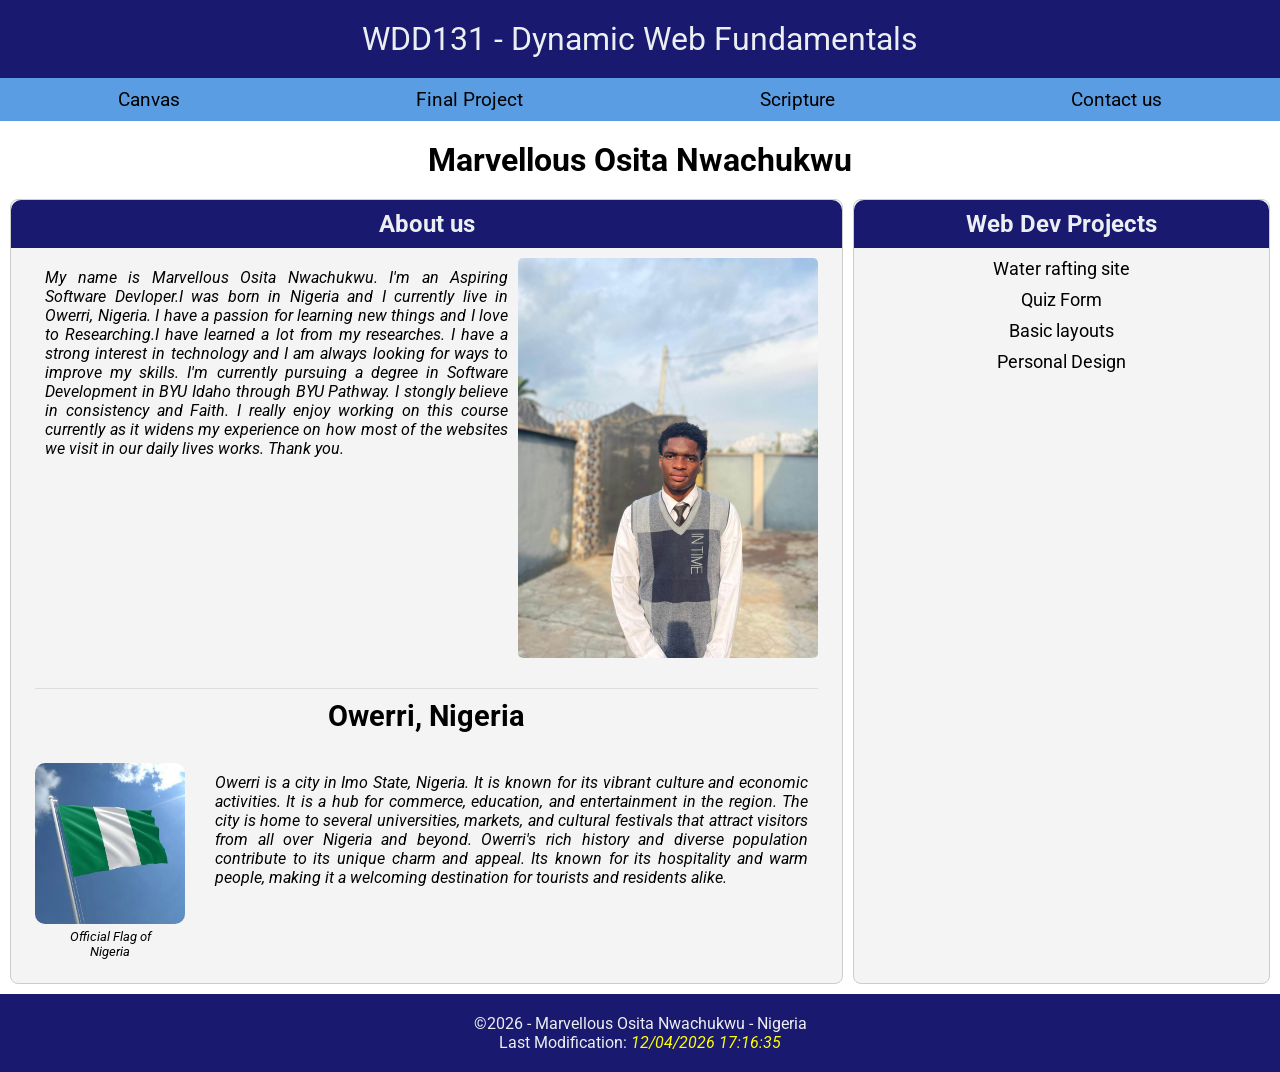
<file: index.html>
<!DOCTYPE html>
<html lang="en">

<head>
    <meta charset="UTF-8">
    <meta name="viewport" content="width=device-width, initial-scale=1.0">
    <title>WDD131-Dynamic Web Fundamentals- Nwachukwu Marvellous</title>
    <meta name="description"
        content="WDD131-Dynamic Web Fundamentals- Nwachukwu Marvellous. This is the homepage of my website.">
    <meta name="author" content="Nwachukwu Marvellous">

    <link rel="preconnect" href="https://fonts.googleapis.com">
    <link rel="preconnect" href="https://fonts.gstatic.com" crossorigin>

    <link href="https://fonts.googleapis.com/css2?family=Roboto&display=swap" rel="stylesheet">

    <link rel="stylesheet" href="styles/base.css">
    <script src="scripts/getdates.js" defer></script>
</head>

<body>
    <header>
        <span id="course-title" class="course-title">WDD131 - Dynamic Web Fundamentals</span>
        <nav>
            <ul class="navigation">
                <li><a href=" https://byupw.instructure.com/.">Canvas</a></li>
                <li><a href="#">Final Project</a></li>
                <li><a href=" https://www.churchofjesuschrist.org/study/scriptures">Scripture</a></li>
                <li><a href="#">Contact us</a></li>
            </ul>
        </nav>
    </header>

    <main>
        <h1>Marvellous Osita Nwachukwu</h1>

        <section class="card">
            <h2>About us</h2>
            <div class="carding">
                <p>My name is Marvellous Osita Nwachukwu. I'm an Aspiring Software Devloper.I was born in Nigeria and I
                    currently live in Owerri, Nigeria.
                    I have a passion for learning new things and I love to Researching.I have learned a lot from my
                    researches. I have a strong interest in technology
                    and I am always looking for ways to improve my skills.
                    I'm currently pursuing a degree in Software Development in BYU Idaho through
                    BYU Pathway. I stongly believe in consistency and Faith. I really enjoy working
                    on this course currently as it widens my experience on how most of the websites
                    we visit in our daily lives works. Thank you.
                </p>
                <img src="images/my_profile.jpg" alt="My profile">
            </div>

            <div class="cardet">
                <h3>Owerri, Nigeria</h3>
                <figure class="check">
                    <img src="images/images.flag.webp" alt="Flag of Nigeria" width="300" height="300">
                    <figcaption>Official Flag of <br>Nigeria</figcaption>
                </figure>
                <p>Owerri is a city in Imo State, Nigeria. It is known for its vibrant culture and economic activities.
                    It is a hub for commerce, education, and entertainment in the region. The city is home to several
                    universities,
                    markets, and cultural festivals that attract visitors from all over Nigeria and beyond. Owerri's
                    rich history and
                    diverse population contribute to its unique charm and appeal. Its known for its hospitality and warm
                    people, making
                    it a welcoming destination for tourists and residents alike.
                </p>

            </div>
        </section>
        <section class="card">
            <h2>Web Dev Projects</h2>
            <ul>
                <li><a href="https://marvisgreat.github.io/wdd130/wwr/">Water rafting site</a></li>
                <li><a href="https://marvellousnwachukwu.github.io/Project2/">Quiz Form</a></li>
                <li><a href="https://marvisgreat.github.io/wdd131/week01/basic-layout.html">Basic layouts</a></li>
                <li><a href="https://marvisgreat.github.io/wdd130/index">Personal Design</a></li>
            </ul>
        </section>
    </main>
    <footer>
        <p>&copy;<span id="currentyear"></span> - Marvellous Osita Nwachukwu - Nigeria</p>
        <p>Last Modification: <span id="lastModified"></span></p>
    </footer>

</body>

</html>
</file>
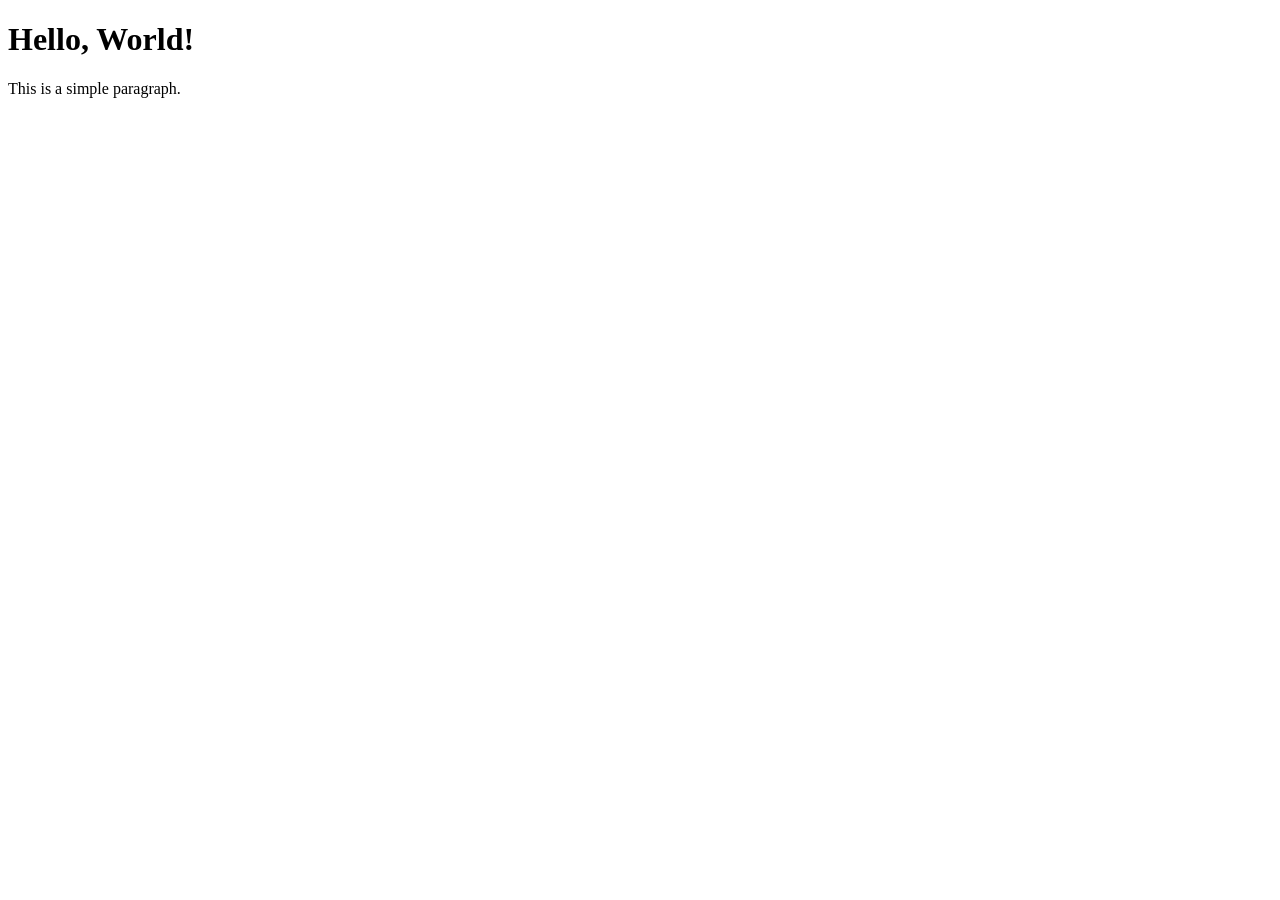
<file: test.html>
<!DOCTYPE html>
<html lang="en">
<head>
    <meta charset="UTF-8">
    <meta name="viewport" content="width=device-width, initial-scale=1.0">
    <title>Document</title>
</head>
<body>
    <h1>Hello, World!</h1>
    <p>This is a simple paragraph.</p>
</body>
</html>
</file>
<file: styles/base.css>
* {
    margin: 0;
    padding: 0;
    box-sizing: border-box;
}

body {
    font-family: roboto;
}

header {
    background-color: #191970;
}

#course-title {
    display: block;
    color: #ECEFF1;
    text-align: center;
    font-size: 2rem;
    padding: 20px
}

nav {
    background-color: #5b9de3;
}

.navigation a {
    color: black;
    text-decoration: none;
    font-size: 1.2rem;
}

.navigation {
    list-style: none;
    display: flex;
    gap: 20px;
    justify-content: space-around;
    padding: 10px;
}

.navigation :hover {
    color: #191970;
    text-decoration: underline;
    font-weight: bold;
}

main {
    max-width: 1400px;
    margin: 0 auto;
    margin-top: -10px;
    padding: 10px;
    display: grid;
    grid-template-columns: 2fr 1fr;
    gap: 10px;
}

main h1 {
    font-size: 2rem;
    grid-column: 1 / -1;
    margin: 20px 0;
    text-align: center;

}

main .card {
    background-color: #f4f4f4;
    padding: 1.5rem;
    border: #ccc solid 1px;
    border-radius: 8px;
    margin-top: -10px;
}

.card h2 {
    margin-bottom: 10px;
    text-align: center;
    background-color: #191970;
    color: #ECEFF1;
    padding: 10px;
    border-radius: 10px 10px 0 0;
    margin: -1.5rem -1.5rem 10px -1.5rem;
}

.carding {
    display: flex;
    justify-content: space-around;

}

.card ul {
    list-style-type: none;
    padding: 0;
    text-align: center;
}

.card ul li {
    margin: 10px 0;
}

.card ul li a {
    display: block;
    text-decoration: none;
    color: black;
    font-size: large;
}

.card ul li a:hover {
    color: #191970;
    font-weight: bold;
}

.card p {
   font-style: italic;
    text-align: justify;
    padding: 10px;
}

.carding img {
    float: right;
    width: 400px;
    height: 400px;
    margin-bottom: 10px;
    border-radius: 5px;
}

.cardet {
    display: grid;
    grid-template-columns: auto 1fr;
    gap: 20px;
    align-items: start;
    margin-top: 20px;
    border-top: 1px solid #ddd;
    padding-top: 10px;
}

.check img {
    width: 150px;
    height: auto;
    display: block;
    border-radius: 10px;
}

.check figcaption {
    font-size: 0.8rem;
    text-align: center;
    margin-top: 5px;
    font-style: italic;
}

.cardet h3 {
    grid-column: 1 / -1;
    background: none;
    color: black;
    text-align: center;
    margin: 0 0 10px 0;
    padding: 0;
    font-size: 1.8rem;
}

#lastModified {
    color: yellow;
    font-style: italic;
}

footer {
    background-color: #191970;
    color: #ECEFF1;
    text-align: center;
    padding: 20px;
}
</file>
